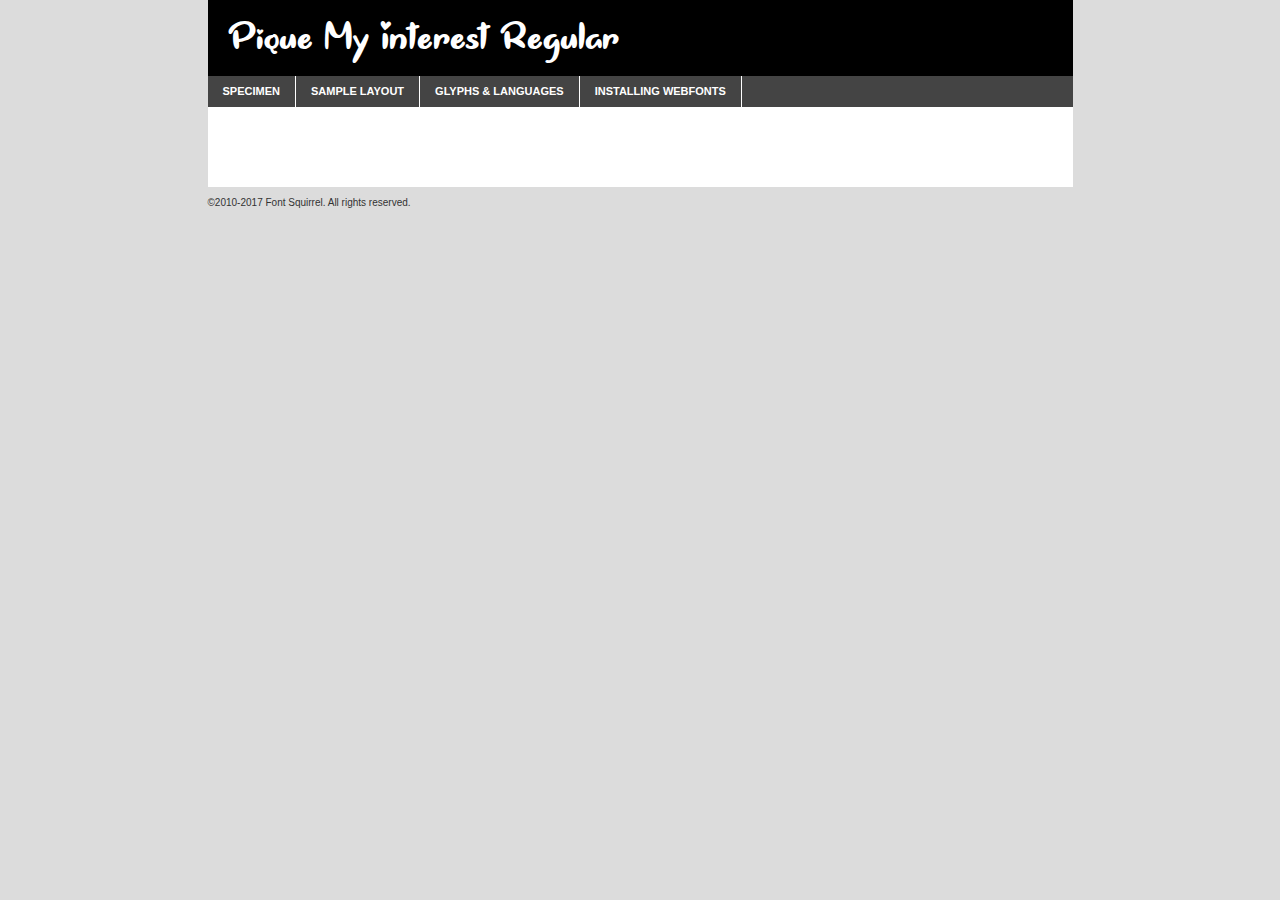
<file: lovestory/piquemyinterestregular-xjrj-demo.html>
<!DOCTYPE html PUBLIC "-//W3C//DTD XHTML 1.0 Transitional//EN"
	"http://www.w3.org/TR/xhtml1/DTD/xhtml1-transitional.dtd">

<html xmlns="http://www.w3.org/1999/xhtml" xml:lang="en" lang="en">
<head>
	<meta http-equiv="Content-Type" content="text/html; charset=utf-8" />
	<script src="http://ajax.googleapis.com/ajax/libs/jquery/1.7.2/jquery.min.js" type="text/javascript" charset="utf-8"></script>
	<script type="text/javascript">
	(function($){$.fn.easyTabs=function(option){var param=jQuery.extend({fadeSpeed:"fast",defaultContent:1,activeClass:'active'},option);$(this).each(function(){var thisId="#"+this.id;if(param.defaultContent==''){param.defaultContent=1;}
	if(typeof param.defaultContent=="number")
	{var defaultTab=$(thisId+" .tabs li:eq("+(param.defaultContent-1)+") a").attr('href').substr(1);}else{var defaultTab=param.defaultContent;}
	$(thisId+" .tabs li a").each(function(){var tabToHide=$(this).attr('href').substr(1);$("#"+tabToHide).addClass('easytabs-tab-content');});hideAll();changeContent(defaultTab);function hideAll(){$(thisId+" .easytabs-tab-content").hide();}
	function changeContent(tabId){hideAll();$(thisId+" .tabs li").removeClass(param.activeClass);$(thisId+" .tabs li a[href=#"+tabId+"]").closest('li').addClass(param.activeClass);if(param.fadeSpeed!="none")
	{$(thisId+" #"+tabId).fadeIn(param.fadeSpeed);}else{$(thisId+" #"+tabId).show();}}
	$(thisId+" .tabs li").click(function(){var tabId=$(this).find('a').attr('href').substr(1);changeContent(tabId);return false;});});}})(jQuery);
	</script>
	<link rel="stylesheet" href="specimen_files/specimen_stylesheet.css" type="text/css" charset="utf-8" />
	<link rel="stylesheet" href="stylesheet.css" type="text/css" charset="utf-8" />

	<style type="text/css">
					body{
				font-family: 'pique_my_interestregular';
							}
		</style>

	<title>Pique My Interest Regular Specimen</title>
	
	
	<script type="text/javascript" charset="utf-8">
		$(document).ready(function() {
			$('#container').easyTabs({defaultContent:1});
		});
	</script>
</head>

<body>
<div id="container">
	<div id="header">
		Pique My Interest Regular	</div>
	<ul class="tabs">
		<li><a href="#specimen">Specimen</a></li>
		<li><a href="#layout">Sample Layout</a></li>
				<li><a href="#glyphs">Glyphs &amp; Languages</a></li>
		<li><a href="#installing">Installing Webfonts</a></li>
		
	</ul>
	
	<div id="main_content">

		
			<div id="specimen">
		
				<div class="section">
					<div class="grid12 firstcol">
						<div class="huge">AaBb</div>
					</div>
				</div>
		
				<div class="section">
					<div class="glyph_range">A&#x200B;B&#x200b;C&#x200b;D&#x200b;E&#x200b;F&#x200b;G&#x200b;H&#x200b;I&#x200b;J&#x200b;K&#x200b;L&#x200b;M&#x200b;N&#x200b;O&#x200b;P&#x200b;Q&#x200b;R&#x200b;S&#x200b;T&#x200b;U&#x200b;V&#x200b;W&#x200b;X&#x200b;Y&#x200b;Z&#x200b;a&#x200b;b&#x200b;c&#x200b;d&#x200b;e&#x200b;f&#x200b;g&#x200b;h&#x200b;i&#x200b;j&#x200b;k&#x200b;l&#x200b;m&#x200b;n&#x200b;o&#x200b;p&#x200b;q&#x200b;r&#x200b;s&#x200b;t&#x200b;u&#x200b;v&#x200b;w&#x200b;x&#x200b;y&#x200b;z&#x200b;1&#x200b;2&#x200b;3&#x200b;4&#x200b;5&#x200b;6&#x200b;7&#x200b;8&#x200b;9&#x200b;0&#x200b;&amp;&#x200b;.&#x200b;,&#x200b;?&#x200b;!&#x200b;&#64;&#x200b;(&#x200b;)&#x200b;#&#x200b;$&#x200b;%&#x200b;*&#x200b;+&#x200b;-&#x200b;=&#x200b;:&#x200b;;</div>
				</div>
				<div class="section">
					<div class="grid12 firstcol">
						<table class="sample_table">
							<tr><td>10</td><td class="size10">abcdefghijklmnopqrstuvwxyzABCDEFGHIJKLMNOPQRSTUVWXYZ0123456789abcdefghijklmnopqrstuvwxyzABCDEFGHIJKLMNOPQRSTUVWXYZ0123456789abcdefghijklmnopqrstuvwxyzABCDEFGHIJKLMNOPQRSTUVWXYZ</td></tr>
							<tr><td>11</td><td class="size11">abcdefghijklmnopqrstuvwxyzABCDEFGHIJKLMNOPQRSTUVWXYZ0123456789abcdefghijklmnopqrstuvwxyzABCDEFGHIJKLMNOPQRSTUVWXYZ0123456789abcdefghijklmnopqrstuvwxyzABCDEFGHIJKLMNOPQRSTUVWXYZ</td></tr>
							<tr><td>12</td><td class="size12">abcdefghijklmnopqrstuvwxyzABCDEFGHIJKLMNOPQRSTUVWXYZ0123456789abcdefghijklmnopqrstuvwxyzABCDEFGHIJKLMNOPQRSTUVWXYZ0123456789abcdefghijklmnopqrstuvwxyzABCDEFGHIJKLMNOPQRSTUVWXYZ</td></tr>
							<tr><td>13</td><td class="size13">abcdefghijklmnopqrstuvwxyzABCDEFGHIJKLMNOPQRSTUVWXYZ0123456789abcdefghijklmnopqrstuvwxyzABCDEFGHIJKLMNOPQRSTUVWXYZ0123456789abcdefghijklmnopqrstuvwxyzABCDEFGHIJKLMNOPQRSTUVWXYZ</td></tr>
							<tr><td>14</td><td class="size14">abcdefghijklmnopqrstuvwxyzABCDEFGHIJKLMNOPQRSTUVWXYZ0123456789abcdefghijklmnopqrstuvwxyzABCDEFGHIJKLMNOPQRSTUVWXYZ0123456789abcdefghijklmnopqrstuvwxyzABCDEFGHIJKLMNOPQRSTUVWXYZ</td></tr>
							<tr><td>16</td><td class="size16">abcdefghijklmnopqrstuvwxyzABCDEFGHIJKLMNOPQRSTUVWXYZ0123456789abcdefghijklmnopqrstuvwxyzABCDEFGHIJKLMNOPQRSTUVWXYZ</td></tr>
							<tr><td>18</td><td class="size18">abcdefghijklmnopqrstuvwxyzABCDEFGHIJKLMNOPQRSTUVWXYZ0123456789abcdefghijklmnopqrstuvwxyzABCDEFGHIJKLMNOPQRSTUVWXYZ</td></tr>
							<tr><td>20</td><td class="size20">abcdefghijklmnopqrstuvwxyzABCDEFGHIJKLMNOPQRSTUVWXYZ0123456789abcdefghijklmnopqrstuvwxyzABCDEFGHIJKLMNOPQRSTUVWXYZ</td></tr>
							<tr><td>24</td><td class="size24">abcdefghijklmnopqrstuvwxyzABCDEFGHIJKLMNOPQRSTUVWXYZ0123456789abcdefghijklmnopqrstuvwxyzABCDEFGHIJKLMNOPQRSTUVWXYZ</td></tr>
							<tr><td>30</td><td class="size30">abcdefghijklmnopqrstuvwxyzABCDEFGHIJKLMNOPQRSTUVWXYZ0123456789abcdefghijklmnopqrstuvwxyzABCDEFGHIJKLMNOPQRSTUVWXYZ</td></tr>
							<tr><td>36</td><td class="size36">abcdefghijklmnopqrstuvwxyzABCDEFGHIJKLMNOPQRSTUVWXYZ0123456789abcdefghijklmnopqrstuvwxyzABCDEFGHIJKLMNOPQRSTUVWXYZ</td></tr>
							<tr><td>48</td><td class="size48">abcdefghijklmnopqrstuvwxyzABCDEFGHIJKLMNOPQRSTUVWXYZ0123456789abcdefghijklmnopqrstuvwxyzABCDEFGHIJKLMNOPQRSTUVWXYZ</td></tr>
							<tr><td>60</td><td class="size60">abcdefghijklmnopqrstuvwxyzABCDEFGHIJKLMNOPQRSTUVWXYZ0123456789abcdefghijklmnopqrstuvwxyzABCDEFGHIJKLMNOPQRSTUVWXYZ</td></tr>
							<tr><td>72</td><td class="size72">abcdefghijklmnopqrstuvwxyzABCDEFGHIJKLMNOPQRSTUVWXYZ0123456789abcdefghijklmnopqrstuvwxyzABCDEFGHIJKLMNOPQRSTUVWXYZ</td></tr>
							<tr><td>90</td><td class="size90">abcdefghijklmnopqrstuvwxyzABCDEFGHIJKLMNOPQRSTUVWXYZ0123456789abcdefghijklmnopqrstuvwxyzABCDEFGHIJKLMNOPQRSTUVWXYZ</td></tr>
						</table>
				
					</div>
			
				</div>
		
		
		
								<div class="section" id="bodycomparison">


										<div id="xheight">
				<div class="fontbody">&#x25FC;&#x25FC;&#x25FC;&#x25FC;&#x25FC;&#x25FC;&#x25FC;&#x25FC;&#x25FC;&#x25FC;&#x25FC;&#x25FC;&#x25FC;&#x25FC;&#x25FC;&#x25FC;&#x25FC;&#x25FC;&#x25FC;&#x25FC;&#x25FC;&#x25FC;&#x25FC;&#x25FC;&#x25FC;&#x25FC;&#x25FC;&#x25FC;&#x25FC;&#x25FC;&#x25FC;&#x25FC;&#x25FC;&#x25FC;&#x25FC;&#x25FC;&#x25FC;&#x25FC;&#x25FC;&#x25FC;&#x25FC;&#x25FC;&#x25FC;&#x25FC;&#x25FC;&#x25FC;&#x25FC;&#x25FC;&#x25FC;&#x25FC;&#x25FC;&#x25FC;&#x25FC;&#x25FC;&#x25FC;&#x25FC;&#x25FC;&#x25FC;&#x25FC;&#x25FC;&#x25FC;&#x25FC;&#x25FC;&#x25FC;&#x25FC;&#x25FC;&#x25FC;&#x25FC;&#x25FC;&#x25FC;&#x25FC;&#x25FC;&#x25FC;&#x25FC;&#x25FC;&#x25FC;&#x25FC;&#x25FC;&#x25FC;&#x25FC;&#x25FC;&#x25FC;&#x25FC;&#x25FC;&#x25FC;&#x25FC;&#x25FC;&#x25FC;&#x25FC;&#x25FC;&#x25FC;&#x25FC;&#x25FC;&#x25FC;&#x25FC;&#x25FC;&#x25FC;&#x25FC;&#x25FC;body</div><div class="arialbody">body</div><div class="verdanabody">body</div><div class="georgiabody">body</div></div>
										<div class="fontbody" style="z-index:1">
											body<span>Pique My Interest Regular</span>
										</div>
										<div class="arialbody" style="z-index:1">
											body<span>Arial</span>
										</div>
										<div class="verdanabody" style="z-index:1">
											body<span>Verdana</span>
										</div>
										<div class="georgiabody" style="z-index:1">
											body<span>Georgia</span>
										</div>



								</div>
		
		
				<div class="section psample psample_row1" id="">
					
					<div class="grid2 firstcol">
						<p class="size10"><span>10.</span>Aenean lacinia bibendum nulla sed consectetur. Fusce dapibus, tellus ac cursus commodo, tortor mauris condimentum nibh, ut fermentum massa justo sit amet risus. Nullam id dolor id nibh ultricies vehicula ut id elit. Cum sociis natoque penatibus et magnis dis parturient montes, nascetur ridiculus mus. Nulla vitae elit libero, a pharetra augue.</p>
			
					</div>
					<div class="grid3">
						<p class="size11"><span>11.</span>Aenean lacinia bibendum nulla sed consectetur. Fusce dapibus, tellus ac cursus commodo, tortor mauris condimentum nibh, ut fermentum massa justo sit amet risus. Nullam id dolor id nibh ultricies vehicula ut id elit. Cum sociis natoque penatibus et magnis dis parturient montes, nascetur ridiculus mus. Nulla vitae elit libero, a pharetra augue.</p>
			
					</div>
					<div class="grid3">
						<p class="size12"><span>12.</span>Aenean lacinia bibendum nulla sed consectetur. Fusce dapibus, tellus ac cursus commodo, tortor mauris condimentum nibh, ut fermentum massa justo sit amet risus. Nullam id dolor id nibh ultricies vehicula ut id elit. Cum sociis natoque penatibus et magnis dis parturient montes, nascetur ridiculus mus. Nulla vitae elit libero, a pharetra augue.</p>
			
					</div>
					<div class="grid4">
						<p class="size13"><span>13.</span>Aenean lacinia bibendum nulla sed consectetur. Fusce dapibus, tellus ac cursus commodo, tortor mauris condimentum nibh, ut fermentum massa justo sit amet risus. Nullam id dolor id nibh ultricies vehicula ut id elit. Cum sociis natoque penatibus et magnis dis parturient montes, nascetur ridiculus mus. Nulla vitae elit libero, a pharetra augue.</p>
			
					</div>
					<div class="white_blend"></div>
					
				</div>
				<div class="section psample psample_row2" id="">
					<div class="grid3 firstcol">
						<p class="size14"><span>14.</span>Aenean lacinia bibendum nulla sed consectetur. Fusce dapibus, tellus ac cursus commodo, tortor mauris condimentum nibh, ut fermentum massa justo sit amet risus. Nullam id dolor id nibh ultricies vehicula ut id elit. Cum sociis natoque penatibus et magnis dis parturient montes, nascetur ridiculus mus. Nulla vitae elit libero, a pharetra augue.</p>
			
					</div>
					<div class="grid4">
						<p class="size16"><span>16.</span>Aenean lacinia bibendum nulla sed consectetur. Fusce dapibus, tellus ac cursus commodo, tortor mauris condimentum nibh, ut fermentum massa justo sit amet risus. Nullam id dolor id nibh ultricies vehicula ut id elit. Cum sociis natoque penatibus et magnis dis parturient montes, nascetur ridiculus mus. Nulla vitae elit libero, a pharetra augue.</p>
			
					</div>
					<div class="grid5">
						<p class="size18"><span>18.</span>Aenean lacinia bibendum nulla sed consectetur. Fusce dapibus, tellus ac cursus commodo, tortor mauris condimentum nibh, ut fermentum massa justo sit amet risus. Nullam id dolor id nibh ultricies vehicula ut id elit. Cum sociis natoque penatibus et magnis dis parturient montes, nascetur ridiculus mus. Nulla vitae elit libero, a pharetra augue.</p>
			
					</div>

					<div class="white_blend"></div>

				</div>
				
				<div class="section psample psample_row3" id="">
					<div class="grid5 firstcol">
						<p class="size20"><span>20.</span>Aenean lacinia bibendum nulla sed consectetur. Fusce dapibus, tellus ac cursus commodo, tortor mauris condimentum nibh, ut fermentum massa justo sit amet risus. Nullam id dolor id nibh ultricies vehicula ut id elit. Cum sociis natoque penatibus et magnis dis parturient montes, nascetur ridiculus mus. Nulla vitae elit libero, a pharetra augue.</p>
					</div>
					<div class="grid7">
						<p class="size24"><span>24.</span>Aenean lacinia bibendum nulla sed consectetur. Fusce dapibus, tellus ac cursus commodo, tortor mauris condimentum nibh, ut fermentum massa justo sit amet risus. Nullam id dolor id nibh ultricies vehicula ut id elit. Cum sociis natoque penatibus et magnis dis parturient montes, nascetur ridiculus mus. Nulla vitae elit libero, a pharetra augue.</p>
					</div>
					
					<div class="white_blend"></div>
					
				</div>
				
				<div class="section psample psample_row4" id="">
					<div class="grid12 firstcol">
						<p class="size30"><span>30.</span>Aenean lacinia bibendum nulla sed consectetur. Fusce dapibus, tellus ac cursus commodo, tortor mauris condimentum nibh, ut fermentum massa justo sit amet risus. Nullam id dolor id nibh ultricies vehicula ut id elit. Cum sociis natoque penatibus et magnis dis parturient montes, nascetur ridiculus mus. Nulla vitae elit libero, a pharetra augue.</p>
					</div>
					<div class="white_blend"></div>
					
				</div>
				
				
				
				<div class="section psample psample_row1 fullreverse">
					<div class="grid2 firstcol">
						<p class="size10"><span>10.</span>Aenean lacinia bibendum nulla sed consectetur. Fusce dapibus, tellus ac cursus commodo, tortor mauris condimentum nibh, ut fermentum massa justo sit amet risus. Nullam id dolor id nibh ultricies vehicula ut id elit. Cum sociis natoque penatibus et magnis dis parturient montes, nascetur ridiculus mus. Nulla vitae elit libero, a pharetra augue.</p>
			
					</div>
					<div class="grid3">
						<p class="size11"><span>11.</span>Aenean lacinia bibendum nulla sed consectetur. Fusce dapibus, tellus ac cursus commodo, tortor mauris condimentum nibh, ut fermentum massa justo sit amet risus. Nullam id dolor id nibh ultricies vehicula ut id elit. Cum sociis natoque penatibus et magnis dis parturient montes, nascetur ridiculus mus. Nulla vitae elit libero, a pharetra augue.</p>
			
					</div>
					<div class="grid3">
						<p class="size12"><span>12.</span>Aenean lacinia bibendum nulla sed consectetur. Fusce dapibus, tellus ac cursus commodo, tortor mauris condimentum nibh, ut fermentum massa justo sit amet risus. Nullam id dolor id nibh ultricies vehicula ut id elit. Cum sociis natoque penatibus et magnis dis parturient montes, nascetur ridiculus mus. Nulla vitae elit libero, a pharetra augue.</p>
			
					</div>
					<div class="grid4">
						<p class="size13"><span>13.</span>Aenean lacinia bibendum nulla sed consectetur. Fusce dapibus, tellus ac cursus commodo, tortor mauris condimentum nibh, ut fermentum massa justo sit amet risus. Nullam id dolor id nibh ultricies vehicula ut id elit. Cum sociis natoque penatibus et magnis dis parturient montes, nascetur ridiculus mus. Nulla vitae elit libero, a pharetra augue.</p>
			
					</div>
					<div class="black_blend"></div>
					
				</div>
				
				<div class="section psample psample_row2 fullreverse">
					<div class="grid3 firstcol">
						<p class="size14"><span>14.</span>Aenean lacinia bibendum nulla sed consectetur. Fusce dapibus, tellus ac cursus commodo, tortor mauris condimentum nibh, ut fermentum massa justo sit amet risus. Nullam id dolor id nibh ultricies vehicula ut id elit. Cum sociis natoque penatibus et magnis dis parturient montes, nascetur ridiculus mus. Nulla vitae elit libero, a pharetra augue.</p>
			
					</div>
					<div class="grid4">
						<p class="size16"><span>16.</span>Aenean lacinia bibendum nulla sed consectetur. Fusce dapibus, tellus ac cursus commodo, tortor mauris condimentum nibh, ut fermentum massa justo sit amet risus. Nullam id dolor id nibh ultricies vehicula ut id elit. Cum sociis natoque penatibus et magnis dis parturient montes, nascetur ridiculus mus. Nulla vitae elit libero, a pharetra augue.</p>
			
					</div>
					<div class="grid5">
						<p class="size18"><span>18.</span>Aenean lacinia bibendum nulla sed consectetur. Fusce dapibus, tellus ac cursus commodo, tortor mauris condimentum nibh, ut fermentum massa justo sit amet risus. Nullam id dolor id nibh ultricies vehicula ut id elit. Cum sociis natoque penatibus et magnis dis parturient montes, nascetur ridiculus mus. Nulla vitae elit libero, a pharetra augue.</p>
			
					</div>
					<div class="black_blend"></div>

				</div>
				
				<div class="section psample fullreverse psample_row3" id="">
					<div class="grid5 firstcol">
						<p class="size20"><span>20.</span>Aenean lacinia bibendum nulla sed consectetur. Fusce dapibus, tellus ac cursus commodo, tortor mauris condimentum nibh, ut fermentum massa justo sit amet risus. Nullam id dolor id nibh ultricies vehicula ut id elit. Cum sociis natoque penatibus et magnis dis parturient montes, nascetur ridiculus mus. Nulla vitae elit libero, a pharetra augue.</p>
					</div>
					<div class="grid7">
						<p class="size24"><span>24.</span>Aenean lacinia bibendum nulla sed consectetur. Fusce dapibus, tellus ac cursus commodo, tortor mauris condimentum nibh, ut fermentum massa justo sit amet risus. Nullam id dolor id nibh ultricies vehicula ut id elit. Cum sociis natoque penatibus et magnis dis parturient montes, nascetur ridiculus mus. Nulla vitae elit libero, a pharetra augue.</p>
					</div>
					
					<div class="black_blend"></div>
					
				</div>
				
				<div class="section psample fullreverse psample_row4" id="" style="border-bottom: 20px #000 solid;">
					<div class="grid12 firstcol">
						<p class="size30"><span>30.</span>Aenean lacinia bibendum nulla sed consectetur. Fusce dapibus, tellus ac cursus commodo, tortor mauris condimentum nibh, ut fermentum massa justo sit amet risus. Nullam id dolor id nibh ultricies vehicula ut id elit. Cum sociis natoque penatibus et magnis dis parturient montes, nascetur ridiculus mus. Nulla vitae elit libero, a pharetra augue.</p>
					</div>
					<div class="black_blend"></div>
					
				</div>
				
				
				
				
			</div>
			
			<div id="layout">
				
				<div class="section">
					
					<div class="grid12 firstcol">
						<h1>Lorem Ipsum Dolor</h1>
						<h2>Etiam porta sem malesuada magna mollis euismod</h2>
						
						<p class="byline">By <a href="#link">Aenean Lacinia</a></p>
					</div>
				</div>
				<div class="section">
					<div class="grid8 firstcol">
						<p class="large">Donec sed odio dui. Morbi leo risus, porta ac consectetur ac, vestibulum at eros. Fusce dapibus, tellus ac cursus commodo, tortor mauris condimentum nibh, ut fermentum massa justo sit amet risus. </p>

						
						<h3>Pellentesque ornare sem</h3>

						<p>Maecenas sed diam eget risus varius blandit sit amet non magna. Maecenas faucibus mollis interdum. Donec ullamcorper nulla non metus auctor fringilla. Nullam id dolor id nibh ultricies vehicula ut id elit. Nullam id dolor id nibh ultricies vehicula ut id elit. </p>

						<p>Aenean eu leo quam. Pellentesque ornare sem lacinia quam venenatis vestibulum. Lorem ipsum dolor sit amet, consectetur adipiscing elit. Cum sociis natoque penatibus et magnis dis parturient montes, nascetur ridiculus mus. </p>

						<p>Nulla vitae elit libero, a pharetra augue. Praesent commodo cursus magna, vel scelerisque nisl consectetur et. Aenean lacinia bibendum nulla sed consectetur. </p>

						<p>Nullam quis risus eget urna mollis ornare vel eu leo. Nullam quis risus eget urna mollis ornare vel eu leo. Maecenas sed diam eget risus varius blandit sit amet non magna. Donec ullamcorper nulla non metus auctor fringilla. </p>

						<h3>Cras mattis consectetur</h3>

						<p>Aenean eu leo quam. Pellentesque ornare sem lacinia quam venenatis vestibulum. Aenean lacinia bibendum nulla sed consectetur. Integer posuere erat a ante venenatis dapibus posuere velit aliquet. Cras mattis consectetur purus sit amet fermentum. </p>

						<p>Nullam id dolor id nibh ultricies vehicula ut id elit. Nullam quis risus eget urna mollis ornare vel eu leo. Cras mattis consectetur purus sit amet fermentum.</p>
					</div>
					
					<div class="grid4 sidebar">
						
						<div class="box reverse">
							<p class="last">Nullam quis risus eget urna mollis ornare vel eu leo. Donec ullamcorper nulla non metus auctor fringilla. Cras mattis consectetur purus sit amet fermentum. Sed posuere consectetur est at lobortis. Lorem ipsum dolor sit amet, consectetur adipiscing elit. </p>
						</div>
						
						<p class="caption">Maecenas sed diam eget risus varius.</p>

						<p>Vestibulum id ligula porta felis euismod semper. Integer posuere erat a ante venenatis dapibus posuere velit aliquet. Vestibulum id ligula porta felis euismod semper. Sed posuere consectetur est at lobortis. Maecenas sed diam eget risus varius blandit sit amet non magna. Fusce dapibus, tellus ac cursus commodo, tortor mauris condimentum nibh, ut fermentum massa justo sit amet risus. </p>

					

						<p>Duis mollis, est non commodo luctus, nisi erat porttitor ligula, eget lacinia odio sem nec elit. Aenean lacinia bibendum nulla sed consectetur. Vivamus sagittis lacus vel augue laoreet rutrum faucibus dolor auctor. Aenean lacinia bibendum nulla sed consectetur. Nullam quis risus eget urna mollis ornare vel eu leo. </p>

						<p>Praesent commodo cursus magna, vel scelerisque nisl consectetur et. Donec ullamcorper nulla non metus auctor fringilla. Maecenas faucibus mollis interdum. Fusce dapibus, tellus ac cursus commodo, tortor mauris condimentum nibh, ut fermentum massa justo sit amet risus. </p>

					</div>
				</div>
				
			</div>


			



		<div id="glyphs">
			<div class="section">
				<div class="grid12 firstcol">
			
				<h1>Language Support</h1>
				<p>The subset of Pique My Interest Regular in this kit supports the following languages:<br />
			
					Albanian, Basque, Breton, Chamorro, Danish, Dutch, English, Faroese, Finnish, French, Frisian, Galician, German, Icelandic, Italian, Malagasy, Norwegian, Portuguese, Spanish, Alsatian, Aragonese, Arapaho, Arrernte, Asturian, Aymara, Bislama, Cebuano, Corsican, Fijian, French_creole, Genoese, Gilbertese, Greenlandic, Haitian_creole, Hiligaynon, Hmong, Hopi, Ibanag, Iloko_ilokano, Indonesian, Interglossa_glosa, Interlingua, Irish_gaelic, Jerriais, Lojban, Lombard, Luxembourgeois, Manx, Mohawk, Norfolk_pitcairnese, Occitan, Oromo, Pangasinan, Papiamento, Piedmontese, Potawatomi, Rhaeto-romance, Romansh, Rotokas, Sami_lule, Samoan, Sardinian, Scots_gaelic, Seychelles_creole, Shona, Sicilian, Somali, Southern_ndebele, Swahili, Swati_swazi, Tagalog_filipino_pilipino, Tetum, Tok_pisin, Uyghur_latinized, Volapuk, Walloon, Warlpiri, Xhosa, Yapese, Zulu, Latinbasic, Demo				</p>
				<h1>Glyph Chart</h1>
				<p>The subset of Pique My Interest Regular in this kit includes all the glyphs listed below. Unicode entities are included above each glyph to help you insert individual characters into your layout.</p>
				<div id="glyph_chart">
			
																														 <div><p>&amp;#13;</p>&#13;</div>
																				 <div><p>&amp;#32;</p>&#32;</div>
																				 <div><p>&amp;#33;</p>&#33;</div>
																				 <div><p>&amp;#34;</p>&#34;</div>
																				 <div><p>&amp;#35;</p>&#35;</div>
																				 <div><p>&amp;#36;</p>&#36;</div>
																				 <div><p>&amp;#37;</p>&#37;</div>
																				 <div><p>&amp;#38;</p>&#38;</div>
																				 <div><p>&amp;#39;</p>&#39;</div>
																				 <div><p>&amp;#40;</p>&#40;</div>
																				 <div><p>&amp;#41;</p>&#41;</div>
																				 <div><p>&amp;#42;</p>&#42;</div>
																				 <div><p>&amp;#43;</p>&#43;</div>
																				 <div><p>&amp;#44;</p>&#44;</div>
																				 <div><p>&amp;#45;</p>&#45;</div>
																				 <div><p>&amp;#46;</p>&#46;</div>
																				 <div><p>&amp;#47;</p>&#47;</div>
																				 <div><p>&amp;#48;</p>&#48;</div>
																				 <div><p>&amp;#49;</p>&#49;</div>
																				 <div><p>&amp;#50;</p>&#50;</div>
																				 <div><p>&amp;#51;</p>&#51;</div>
																				 <div><p>&amp;#52;</p>&#52;</div>
																				 <div><p>&amp;#53;</p>&#53;</div>
																				 <div><p>&amp;#54;</p>&#54;</div>
																				 <div><p>&amp;#55;</p>&#55;</div>
																				 <div><p>&amp;#56;</p>&#56;</div>
																				 <div><p>&amp;#57;</p>&#57;</div>
																				 <div><p>&amp;#58;</p>&#58;</div>
																				 <div><p>&amp;#59;</p>&#59;</div>
																				 <div><p>&amp;#60;</p>&#60;</div>
																				 <div><p>&amp;#61;</p>&#61;</div>
																				 <div><p>&amp;#62;</p>&#62;</div>
																				 <div><p>&amp;#63;</p>&#63;</div>
																				 <div><p>&amp;#64;</p>&#64;</div>
																				 <div><p>&amp;#65;</p>&#65;</div>
																				 <div><p>&amp;#66;</p>&#66;</div>
																				 <div><p>&amp;#67;</p>&#67;</div>
																				 <div><p>&amp;#68;</p>&#68;</div>
																				 <div><p>&amp;#69;</p>&#69;</div>
																				 <div><p>&amp;#70;</p>&#70;</div>
																				 <div><p>&amp;#71;</p>&#71;</div>
																				 <div><p>&amp;#72;</p>&#72;</div>
																				 <div><p>&amp;#73;</p>&#73;</div>
																				 <div><p>&amp;#74;</p>&#74;</div>
																				 <div><p>&amp;#75;</p>&#75;</div>
																				 <div><p>&amp;#76;</p>&#76;</div>
																				 <div><p>&amp;#77;</p>&#77;</div>
																				 <div><p>&amp;#78;</p>&#78;</div>
																				 <div><p>&amp;#79;</p>&#79;</div>
																				 <div><p>&amp;#80;</p>&#80;</div>
																				 <div><p>&amp;#81;</p>&#81;</div>
																				 <div><p>&amp;#82;</p>&#82;</div>
																				 <div><p>&amp;#83;</p>&#83;</div>
																				 <div><p>&amp;#84;</p>&#84;</div>
																				 <div><p>&amp;#85;</p>&#85;</div>
																				 <div><p>&amp;#86;</p>&#86;</div>
																				 <div><p>&amp;#87;</p>&#87;</div>
																				 <div><p>&amp;#88;</p>&#88;</div>
																				 <div><p>&amp;#89;</p>&#89;</div>
																				 <div><p>&amp;#90;</p>&#90;</div>
																				 <div><p>&amp;#91;</p>&#91;</div>
																				 <div><p>&amp;#92;</p>&#92;</div>
																				 <div><p>&amp;#93;</p>&#93;</div>
																				 <div><p>&amp;#94;</p>&#94;</div>
																				 <div><p>&amp;#95;</p>&#95;</div>
																				 <div><p>&amp;#96;</p>&#96;</div>
																				 <div><p>&amp;#97;</p>&#97;</div>
																				 <div><p>&amp;#98;</p>&#98;</div>
																				 <div><p>&amp;#99;</p>&#99;</div>
																				 <div><p>&amp;#100;</p>&#100;</div>
																				 <div><p>&amp;#101;</p>&#101;</div>
																				 <div><p>&amp;#102;</p>&#102;</div>
																				 <div><p>&amp;#103;</p>&#103;</div>
																				 <div><p>&amp;#104;</p>&#104;</div>
																				 <div><p>&amp;#105;</p>&#105;</div>
																				 <div><p>&amp;#106;</p>&#106;</div>
																				 <div><p>&amp;#107;</p>&#107;</div>
																				 <div><p>&amp;#108;</p>&#108;</div>
																				 <div><p>&amp;#109;</p>&#109;</div>
																				 <div><p>&amp;#110;</p>&#110;</div>
																				 <div><p>&amp;#111;</p>&#111;</div>
																				 <div><p>&amp;#112;</p>&#112;</div>
																				 <div><p>&amp;#113;</p>&#113;</div>
																				 <div><p>&amp;#114;</p>&#114;</div>
																				 <div><p>&amp;#115;</p>&#115;</div>
																				 <div><p>&amp;#116;</p>&#116;</div>
																				 <div><p>&amp;#117;</p>&#117;</div>
																				 <div><p>&amp;#118;</p>&#118;</div>
																				 <div><p>&amp;#119;</p>&#119;</div>
																				 <div><p>&amp;#120;</p>&#120;</div>
																				 <div><p>&amp;#121;</p>&#121;</div>
																				 <div><p>&amp;#122;</p>&#122;</div>
																				 <div><p>&amp;#123;</p>&#123;</div>
																				 <div><p>&amp;#124;</p>&#124;</div>
																				 <div><p>&amp;#125;</p>&#125;</div>
																				 <div><p>&amp;#160;</p>&#160;</div>
																				 <div><p>&amp;#161;</p>&#161;</div>
																				 <div><p>&amp;#163;</p>&#163;</div>
																				 <div><p>&amp;#168;</p>&#168;</div>
																				 <div><p>&amp;#173;</p>&#173;</div>
																				 <div><p>&amp;#180;</p>&#180;</div>
																				 <div><p>&amp;#184;</p>&#184;</div>
																				 <div><p>&amp;#191;</p>&#191;</div>
																				 <div><p>&amp;#192;</p>&#192;</div>
																				 <div><p>&amp;#193;</p>&#193;</div>
																				 <div><p>&amp;#194;</p>&#194;</div>
																				 <div><p>&amp;#195;</p>&#195;</div>
																				 <div><p>&amp;#196;</p>&#196;</div>
																				 <div><p>&amp;#197;</p>&#197;</div>
																				 <div><p>&amp;#198;</p>&#198;</div>
																				 <div><p>&amp;#199;</p>&#199;</div>
																				 <div><p>&amp;#200;</p>&#200;</div>
																				 <div><p>&amp;#201;</p>&#201;</div>
																				 <div><p>&amp;#202;</p>&#202;</div>
																				 <div><p>&amp;#203;</p>&#203;</div>
																				 <div><p>&amp;#204;</p>&#204;</div>
																				 <div><p>&amp;#205;</p>&#205;</div>
																				 <div><p>&amp;#206;</p>&#206;</div>
																				 <div><p>&amp;#207;</p>&#207;</div>
																				 <div><p>&amp;#208;</p>&#208;</div>
																				 <div><p>&amp;#209;</p>&#209;</div>
																				 <div><p>&amp;#210;</p>&#210;</div>
																				 <div><p>&amp;#211;</p>&#211;</div>
																				 <div><p>&amp;#212;</p>&#212;</div>
																				 <div><p>&amp;#213;</p>&#213;</div>
																				 <div><p>&amp;#214;</p>&#214;</div>
																				 <div><p>&amp;#216;</p>&#216;</div>
																				 <div><p>&amp;#217;</p>&#217;</div>
																				 <div><p>&amp;#218;</p>&#218;</div>
																				 <div><p>&amp;#219;</p>&#219;</div>
																				 <div><p>&amp;#220;</p>&#220;</div>
																				 <div><p>&amp;#221;</p>&#221;</div>
																				 <div><p>&amp;#222;</p>&#222;</div>
																				 <div><p>&amp;#223;</p>&#223;</div>
																				 <div><p>&amp;#224;</p>&#224;</div>
																				 <div><p>&amp;#225;</p>&#225;</div>
																				 <div><p>&amp;#226;</p>&#226;</div>
																				 <div><p>&amp;#227;</p>&#227;</div>
																				 <div><p>&amp;#228;</p>&#228;</div>
																				 <div><p>&amp;#229;</p>&#229;</div>
																				 <div><p>&amp;#230;</p>&#230;</div>
																				 <div><p>&amp;#231;</p>&#231;</div>
																				 <div><p>&amp;#232;</p>&#232;</div>
																				 <div><p>&amp;#233;</p>&#233;</div>
																				 <div><p>&amp;#234;</p>&#234;</div>
																				 <div><p>&amp;#235;</p>&#235;</div>
																				 <div><p>&amp;#236;</p>&#236;</div>
																				 <div><p>&amp;#237;</p>&#237;</div>
																				 <div><p>&amp;#238;</p>&#238;</div>
																				 <div><p>&amp;#239;</p>&#239;</div>
																				 <div><p>&amp;#240;</p>&#240;</div>
																				 <div><p>&amp;#241;</p>&#241;</div>
																				 <div><p>&amp;#242;</p>&#242;</div>
																				 <div><p>&amp;#243;</p>&#243;</div>
																				 <div><p>&amp;#244;</p>&#244;</div>
																				 <div><p>&amp;#245;</p>&#245;</div>
																				 <div><p>&amp;#246;</p>&#246;</div>
																				 <div><p>&amp;#248;</p>&#248;</div>
																				 <div><p>&amp;#249;</p>&#249;</div>
																				 <div><p>&amp;#250;</p>&#250;</div>
																				 <div><p>&amp;#251;</p>&#251;</div>
																				 <div><p>&amp;#252;</p>&#252;</div>
																				 <div><p>&amp;#253;</p>&#253;</div>
																				 <div><p>&amp;#254;</p>&#254;</div>
																				 <div><p>&amp;#255;</p>&#255;</div>
																				 <div><p>&amp;#338;</p>&#338;</div>
																				 <div><p>&amp;#339;</p>&#339;</div>
																				 <div><p>&amp;#376;</p>&#376;</div>
																				 <div><p>&amp;#710;</p>&#710;</div>
																				 <div><p>&amp;#732;</p>&#732;</div>
																				 <div><p>&amp;#8192;</p>&#8192;</div>
																				 <div><p>&amp;#8193;</p>&#8193;</div>
																				 <div><p>&amp;#8194;</p>&#8194;</div>
																				 <div><p>&amp;#8195;</p>&#8195;</div>
																				 <div><p>&amp;#8196;</p>&#8196;</div>
																				 <div><p>&amp;#8197;</p>&#8197;</div>
																				 <div><p>&amp;#8198;</p>&#8198;</div>
																				 <div><p>&amp;#8199;</p>&#8199;</div>
																				 <div><p>&amp;#8200;</p>&#8200;</div>
																				 <div><p>&amp;#8201;</p>&#8201;</div>
																				 <div><p>&amp;#8202;</p>&#8202;</div>
																				 <div><p>&amp;#8208;</p>&#8208;</div>
																				 <div><p>&amp;#8209;</p>&#8209;</div>
																				 <div><p>&amp;#8210;</p>&#8210;</div>
																				 <div><p>&amp;#8211;</p>&#8211;</div>
																				 <div><p>&amp;#8212;</p>&#8212;</div>
																				 <div><p>&amp;#8216;</p>&#8216;</div>
																				 <div><p>&amp;#8217;</p>&#8217;</div>
																				 <div><p>&amp;#8218;</p>&#8218;</div>
																				 <div><p>&amp;#8220;</p>&#8220;</div>
																				 <div><p>&amp;#8221;</p>&#8221;</div>
																				 <div><p>&amp;#8222;</p>&#8222;</div>
																				 <div><p>&amp;#8239;</p>&#8239;</div>
																				 <div><p>&amp;#8287;</p>&#8287;</div>
																				 <div><p>&amp;#8364;</p>&#8364;</div>
																				 <div><p>&amp;#9724;</p>&#9724;</div>
																												</div>	
				</div>
		
		
			</div>
		</div>
		
		
		<div id="specs">
			
		</div>
	
		<div id="installing">
			<div class="section">
				<div class="grid7 firstcol">
					<h1>Installing Webfonts</h1>
					
					<p>Webfonts are supported by all major browser platforms but not all in the same way. There are currently four different font formats that must be included in order to target all browsers. This includes TTF, WOFF, EOT and SVG.</p>
					
					<h2>1. Upload your webfonts</h2>
					<p>You must upload your webfont kit to your website. They should be in or near the same directory as your CSS files.</p>
					
					<h2>2. Include the webfont stylesheet</h2>
					<p>A special CSS @font-face declaration helps the various browsers select the appropriate font it needs without causing you a bunch of headaches. Learn more about this syntax by reading the <a href="https://www.fontspring.com/blog/further-hardening-of-the-bulletproof-syntax">Fontspring blog post</a> about it. The code for it is as follows:</p>


<code>
@font-face{ 
	font-family: 'MyWebFont';
	src: url('WebFont.eot');
	src: url('WebFont.eot?#iefix') format('embedded-opentype'),
	     url('WebFont.woff') format('woff'),
	     url('WebFont.ttf') format('truetype'),
	     url('WebFont.svg#webfont') format('svg');
}
</code>

	<p>We've already gone ahead and generated the code for you. All you have to do is link to the stylesheet in your HTML, like this:</p>
	<code>&lt;link rel=&quot;stylesheet&quot; href=&quot;stylesheet.css&quot; type=&quot;text/css&quot; charset=&quot;utf-8&quot; /&gt;</code>

					<h2>3. Modify your own stylesheet</h2>
					<p>To take advantage of your new fonts, you must tell your stylesheet to use them. Look at the original @font-face declaration above and find the property called "font-family." The name linked there will be what you use to reference the font. Prepend that webfont name to the font stack in the "font-family" property, inside the selector you want to change. For example:</p>
<code>p { font-family: 'WebFont', Arial, sans-serif; }</code>

<h2>4. Test</h2>
<p>Getting webfonts to work cross-browser <em>can</em> be tricky. Use the information in the sidebar to help you if you find that fonts aren't loading in a particular browser.</p>
				</div>
				
				<div class="grid5 sidebar">
					<div class="box">
						<h2>Troubleshooting<br />Font-Face Problems</h2>
						<p>Having trouble getting your webfonts to load in your new website? Here are some tips to sort out what might be the problem.</p>

						<h3>Fonts not showing in any browser</h3>

						<p>This sounds like you need to work on the plumbing. You either did not upload the fonts to the correct directory, or you did not link the fonts properly in the CSS. If you've confirmed that all this is correct and you still have a problem, take a look at your .htaccess file and see if requests are getting intercepted.</p>

						<h3>Fonts not loading in iPhone or iPad</h3>

						<p>The most common problem here is that you are serving the fonts from an IIS server. IIS refuses to serve files that have unknown MIME types. If that is the case, you must set the MIME type for SVG to "image/svg+xml" in the server settings. Follow these instructions from Microsoft if you need help.</p>

						<h3>Fonts not loading in Firefox</h3>

						<p>The primary reason for this failure? You are still using a version Firefox older than 3.5. So upgrade already! If that isn't it, then you are very likely serving fonts from a different domain. Firefox requires that all font assets be served from the same domain. Lastly it is possible that you need to add WOFF to your list of MIME types (if you are serving via IIS.)</p>

						<h3>Fonts not loading in IE</h3>

						<p>Are you looking at Internet Explorer on an actual Windows machine or are you cheating by using a service like Adobe BrowserLab? Many of these screenshot services do not render @font-face for IE. Best to test it on a real machine.</p>

						<h3>Fonts not loading in IE9</h3>

						<p>IE9, like Firefox, requires that fonts be served from the same domain as the website. Make sure that is the case.</p>
					</div>
				</div>
			</div>
			
		</div>
	
	</div>
	<div id="footer">
		<p>&copy;2010-2017 Font Squirrel. All rights reserved.</p>
	</div>
</div>
</body>
</html>
</file>
<file: lovestory/stylesheet.css>
/*! Generated by Font Squirrel (https://www.fontsquirrel.com) on August 26, 2020 */



@font-face {
    font-family: 'pique_my_interestregular';
    src: url('piquemyinterestregular-xjrj-webfont.woff2') format('woff2'),
         url('piquemyinterestregular-xjrj-webfont.woff') format('woff');
    font-weight: normal;
    font-style: normal;

}
</file>
<file: lovestory/specimen_files/specimen_stylesheet.css>
@import url('grid_12-825-55-15.css');

/*  
	CSS Reset by Eric Meyer - Released under Public Domain
    http://meyerweb.com/eric/tools/css/reset/
*/
html, body, div, span, applet, object, iframe,
h1, h2, h3, h4, h5, h6, p, blockquote, pre,
a, abbr, acronym, address, big, cite, code,
del, dfn, em, font, img, ins, kbd, q, s, samp,
small, strike, strong, sub, sup, tt, var,
b, u, i, center, dl, dt, dd, ol, ul, li,
fieldset, form, label, legend, table, 
caption, tbody, tfoot, thead, tr, th, td 
                  {margin: 0;padding: 0;border: 0;outline: 0;
                  font-size: 100%;vertical-align: baseline;
                  background: transparent;}
body              {line-height: 1;}
ol, ul            {list-style: none;}
blockquote, q     {quotes: none;}
blockquote:before, blockquote:after,
q:before, q:after {content: '';	content: none;}
:focus            {outline: 0;}
ins               {text-decoration: none;}
del               {text-decoration: line-through;}
table             {border-collapse: collapse;border-spacing: 0;}




body {
	color: #000;
	background-color: #dcdcdc;
}

a {
	text-decoration: none;
	color: #1883ba;
}

h1{
	font-size: 32px;
	font-weight: normal;
	font-style: normal;
	margin-bottom: 18px;
}

h2{
	font-size: 18px;
}

#container {
	width: 865px;
	margin: 0px auto;
}


#header {
	padding: 20px;
	font-size: 36px;
	background-color: #000;
	color: #fff;
}

#header span {
	color: #666;
}
#main_content {
	background-color: #fff;
	padding: 60px 20px 20px;
}


#footer p {
	margin: 0;
	padding-top: 10px;
	padding-bottom: 50px;
	color: #333;
	font: 10px Arial, sans-serif;
}

.tabs {
	width: 100%;
	height: 31px;
	background-color: #444;
}
.tabs li {
	float:  left;
	margin: 0;
	overflow: hidden;
	background-color: #444;
}
.tabs li a {
	display: block;
	color: #fff;
	text-decoration: none;
	font: bold 11px/11px 'Arial';
	text-transform: uppercase;
	padding: 10px 15px;
	border-right: 1px solid #fff;
}

.tabs li a:hover {
		background-color: #00b3ff;

}

.tabs li.active a {
	color:  #000;
	background-color: #fff;
}



div.huge {
	
	font-size: 300px;
	line-height: 1em;
	padding: 0;
	letter-spacing: -.02em;
	overflow: hidden;
}
div.glyph_range {
	font-size: 72px;
	line-height: 1.1em;
}

.size10{ font-size: 10px; }
.size11{ font-size: 11px; }
.size12{ font-size: 12px; }
.size13{ font-size: 13px; }
.size14{ font-size: 14px; }
.size16{ font-size: 16px; }
.size18{ font-size: 18px; }
.size20{ font-size: 20px; }
.size24{ font-size: 24px; }
.size30{ font-size: 30px; }
.size36{ font-size: 36px; }
.size48{ font-size: 48px; }
.size60{ font-size: 60px; }
.size72{ font-size: 72px; }
.size90{ font-size: 90px; }


.psample_row1 {	height: 120px;}
.psample_row1 {	height: 120px;}
.psample_row2 {	height: 160px;}
.psample_row3 {	height: 160px;}
.psample_row4 {	height: 160px;}

.psample {
	overflow: hidden;
	position: relative;
}
.psample p {
	line-height: 1.3em;
	display: block;
	overflow: hidden;
	margin: 0;
}

.psample span {
	margin-right: .5em;
}

.white_blend {
	width: 100%;
	height: 61px;
	background-image: url([data-uri]);
	position: absolute;
	bottom: 0;
}
.black_blend {
	width: 100%;
	height: 61px;
	background-image: url([data-uri]);
	position: absolute;
	bottom: 0;
}
.fullreverse {
	background:  #000 !important;
	color:  #fff !important;
	margin-left: -20px;
	padding-left: 20px;
	margin-right: -20px;
	padding-right: 20px;
	padding: 20px;
	margin-bottom:0;
}


.sample_table td {
	padding-top: 3px;
	padding-bottom:5px;
	padding-left: 5px;
	vertical-align: middle;
	line-height: 1.2em;
}

.sample_table td:first-child {
	background-color: #eee;
	text-align: right;
	padding-right: 5px;
	padding-left: 0;
	padding: 5px;
	font: 11px/12px "Courier New", Courier, mono;
}

code {
	white-space: pre;
	background-color: #eee;
	display: block;
	padding: 10px;
	margin-bottom: 18px;
	overflow: auto;
}


.bottom,.last 	{margin-bottom:0 !important; padding-bottom:0 !important;}

.box  { 
  padding: 18px; 
  margin-bottom: 18px; 
  background: #eee; 
}

.reverse,.reversed { background:  #000 !important;color:  #fff !important; border: none !important;}

#bodycomparison {
	position: relative;
	overflow: hidden;
	font-size: 72px;
	height: 90px;
	white-space: nowrap;
}

#bodycomparison div{
	font-size: 72px;
	line-height: 90px;
	display: inline;
	margin: 0 15px 0 0;
	padding: 0;
}

#bodycomparison div span{
	font: 10px Arial;
	position: absolute;
	left: 0;
}
#xheight {
	float: none;
	position: absolute;
	color: #d9f3ff;
	font-size: 72px;
	line-height: 90px;
}

.fontbody {
 position: relative;
}
.arialbody{
	font-family: Arial;
	position: relative;
}
.verdanabody{
	font-family: Verdana;
	position: relative;
}
.georgiabody{
	font-family: Georgia;
	position: relative;
}

/* @group Layout page
 */

#layout h1 {
	font-size: 36px;
	line-height: 42px;
	font-weight: normal;
	font-style: normal;
}

#layout h2 {
	font-size: 24px;
	line-height: 23px;
	font-weight: normal;
	font-style: normal;
}

#layout h3 {
	font-size: 22px;
	line-height: 1.4em;
	margin-top: 1em;
	font-weight: normal;
	font-style: normal;
}


#layout p.byline {
	font-size: 12px;
	margin-top: 18px;
	line-height: 12px;
	margin-bottom: 0;
}
#layout p {
	font-size: 14px;
	line-height: 21px;
	margin-bottom: .5em;
}

#layout p.large{
	font-size: 18px;
	line-height: 26px;
}

#layout .sidebar p{
	font-size: 12px;
	line-height: 1.4em;
}

#layout p.caption {
	font-size: 10px;
	margin-top: -16px;
	margin-bottom: 18px;
}

/* @end */

/* @group Glyphs */

#glyph_chart div{
	background-color: #d9f3ff;
	color: black;
	float: left;
	font-size: 36px;
	height: 1.2em;
	line-height: 1.2em;
	margin-bottom: 1px;
	margin-right: 1px;
	text-align: center;
	width: 1.2em;
	position: relative;
	padding: .6em .2em .2em;
}

#glyph_chart div p {
	position: absolute;
	left: 0;
	top: 0;
	display: block;
	text-align: center;
	font: bold 9px Arial, sans-serif;
	background-color: #3a768f;
	width: 100%;
	color: #fff;
	padding: 2px 0;
}


#glyphs h1 {
	font-family: Arial, sans-serif;
}
/* @end */

/* @group Installing */

#installing {
	font: 13px Arial, sans-serif;
}

#installing p,
#glyphs p{
	line-height: 1.2em;
	margin-bottom: 18px;
	font: 13px Arial, sans-serif;
}



#installing h3{
	font-size: 15px;
	margin-top: 18px;
}

/* @end */

#rendering h1 {
	font-family: Arial, sans-serif;
}
.render_table td {
	font: 11px "Courier New", Courier, mono;
	vertical-align: middle;
}
</file>
